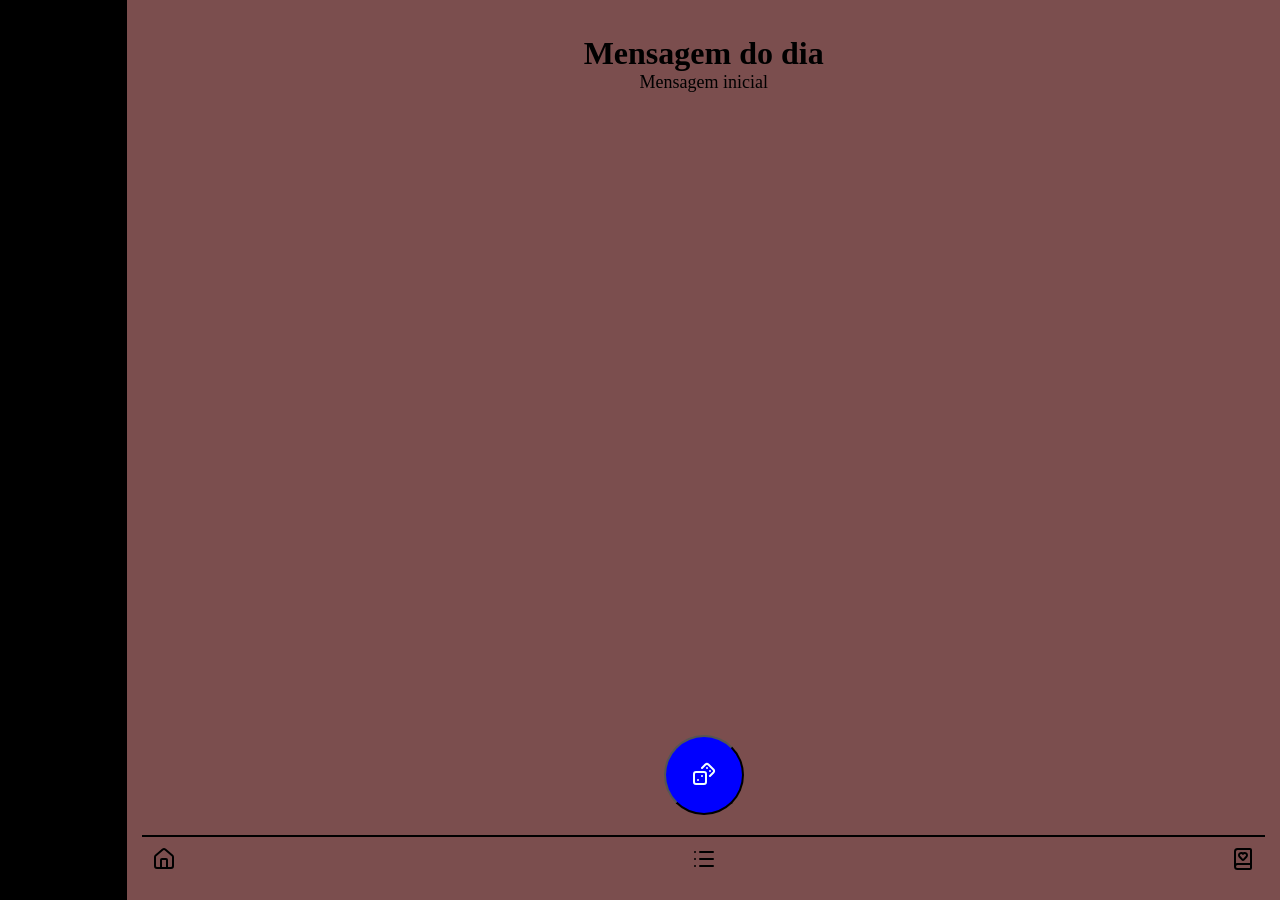
<file: index.html>
<!DOCTYPE html>
<html lang="pt-BR">

<head>
    <meta charset="UTF-8">
    <meta name="viewport" content="width=device-width, initial-scale=1.0">
    <title>Projeto VScode</title>
    <link rel="stylesheet" href="style.css">
</head>

<body>
    <header>
        <span id="logo">Mensagem do dia</span>
        <a id="Menu"> <svg xmlns="http://www.w3.org/2000/svg" width="24" height="24" viewBox="0 0 24 24"
                fill="currentColor" class="icon icon-tabler icons-tabler-filled icon-tabler-menu-2">
                <path stroke="none" d="M0 0h24v24H0z" fill="none" />
                <path d="M21 6a1 1 0 0 1 -1 1h-16a1 1 0 1 1 0 -2h16a1 1 0 0 1 1 1" />
                <path d="M21 12a1 1 0 0 1 -1 1h-16a1 1 0 0 1 0 -2h16a1 1 0 0 1 1 1" />
                <path d="M21 18a1 1 0 0 1 -1 1h-16a1 1 0 0 1 0 -2h16a1 1 0 0 1 1 1" /></svg>
            </a>
    </header>
    <div id="app">
        <main>
            <h1>Mensagem do dia</dialog>
            </h1>
            <p id="msg">Mensagem inicial</p>
            <button onclick="geradorMensagem()"><svg xmlns="http://www.w3.org/2000/svg" width="24" height="24"
                    viewBox="0 0 24 24" fill="none" stroke="currentColor" stroke-width="2" stroke-linecap="round"
                    stroke-linejoin="round" class="lucide lucide-dices-icon lucide-dices">
                    <rect width="12" height="12" x="2" y="10" rx="2" ry="2" />
                    <path d="m17.92 14 3.5-3.5a2.24 2.24 0 0 0 0-3l-5-4.92a2.24 2.24 0 0 0-3 0L10 6" />
                    <path d="M6 18h.01" />
                    <path d="M10 14h.01" />
                    <path d="M15 6h.01" />
                    <path d="M18 9h.01" />
                </svg></button>
        </main>
        <nav>
            <span><svg xmlns="http://www.w3.org/2000/svg" width="24" height="24" viewBox="0 0 24 24" fill="none"
                    stroke="currentColor" stroke-width="2" stroke-linecap="round" stroke-linejoin="round"
                    class="lucide lucide-house-icon lucide-house">
                    <path d="M15 21v-8a1 1 0 0 0-1-1h-4a1 1 0 0 0-1 1v8" />
                    <path
                        d="M3 10a2 2 0 0 1 .709-1.528l7-6a2 2 0 0 1 2.582 0l7 6A2 2 0 0 1 21 10v9a2 2 0 0 1-2 2H5a2 2 0 0 1-2-2z" />
                </svg></span>
            <spam><svg xmlns="http://www.w3.org/2000/svg" width="24" height="24" viewBox="0 0 24 24" fill="none"
                    stroke="currentColor" stroke-width="2" stroke-linecap="round" stroke-linejoin="round"
                    class="lucide lucide-list-icon lucide-list">
                    <path d="M3 5h.01" />
                    <path d="M3 12h.01" />
                    <path d="M3 19h.01" />
                    <path d="M8 5h13" />
                    <path d="M8 12h13" />
                    <path d="M8 19h13" />
                </svg></spam>
            <spam><svg xmlns="http://www.w3.org/2000/svg" width="24" height="24" viewBox="0 0 24 24" fill="none"
                    stroke="currentColor" stroke-width="2" stroke-linecap="round" stroke-linejoin="round"
                    class="lucide lucide-book-heart-icon lucide-book-heart">
                    <path d="M4 19.5v-15A2.5 2.5 0 0 1 6.5 2H19a1 1 0 0 1 1 1v18a1 1 0 0 1-1 1H6.5a1 1 0 0 1 0-5H20" />
                    <path
                        d="M8.62 9.8A2.25 2.25 0 1 1 12 6.836a2.25 2.25 0 1 1 3.38 2.966l-2.626 2.856a.998.998 0 0 1-1.507 0z" />
                </svg></spam>
        </nav>
    </div>
    <script src="app.js"></script>
</body>

</html>
</file>
<file: style.css>
* {
    margin: 0;
    padding: 0;
    box-sizing: border-box;
}

body {
    background-color: rgb(0, 0, 0);
    color: rgb(0, 0, 0);
    display: flex;
    justify-content: center;
    align-items: center;
    height: 100vh;
}

#app {
    background: rgb(123, 78, 78);
    display: flex;
    flex-direction: column;
    width: 380px;
    height: 500px;
    padding: 15px;
    border-radius: 15px;
    box-shadow: 0 0 10px rgb(0, 0, 0,0.7);
}

main {
    padding: 30px;
    display: flex;
    flex-direction: column;
    align-items: center;
    text-align: center;
    height: 100%;
}

nav {
    border-top: 2px solid rgb(0, 0, 0);
    display: flex;
    align-items: center;
    padding: 10px;
    justify-content: space-between;
}
body{
    min-height: 100vh;
}
#msg{
    width: 100%;
    overflow-wrap: break-word;
    word-wrap: break-word;
    font-size: 18px;
}
button{
    width: 80px;
    height: 80px;
    background: radial-gradient(circle, blue, blue);
    border-radius: 50%;
    border: nome;
    cursor: pointer;
    margin-top: auto;
    color: azure;
    transition: 0.3s;
}
button:hover{
    scale: 1.1;
}
#app{
    width: 100vw;
    height: 100vh;
    border-radius: 0;
}
main{
    padding: 20px;
}
</file>
